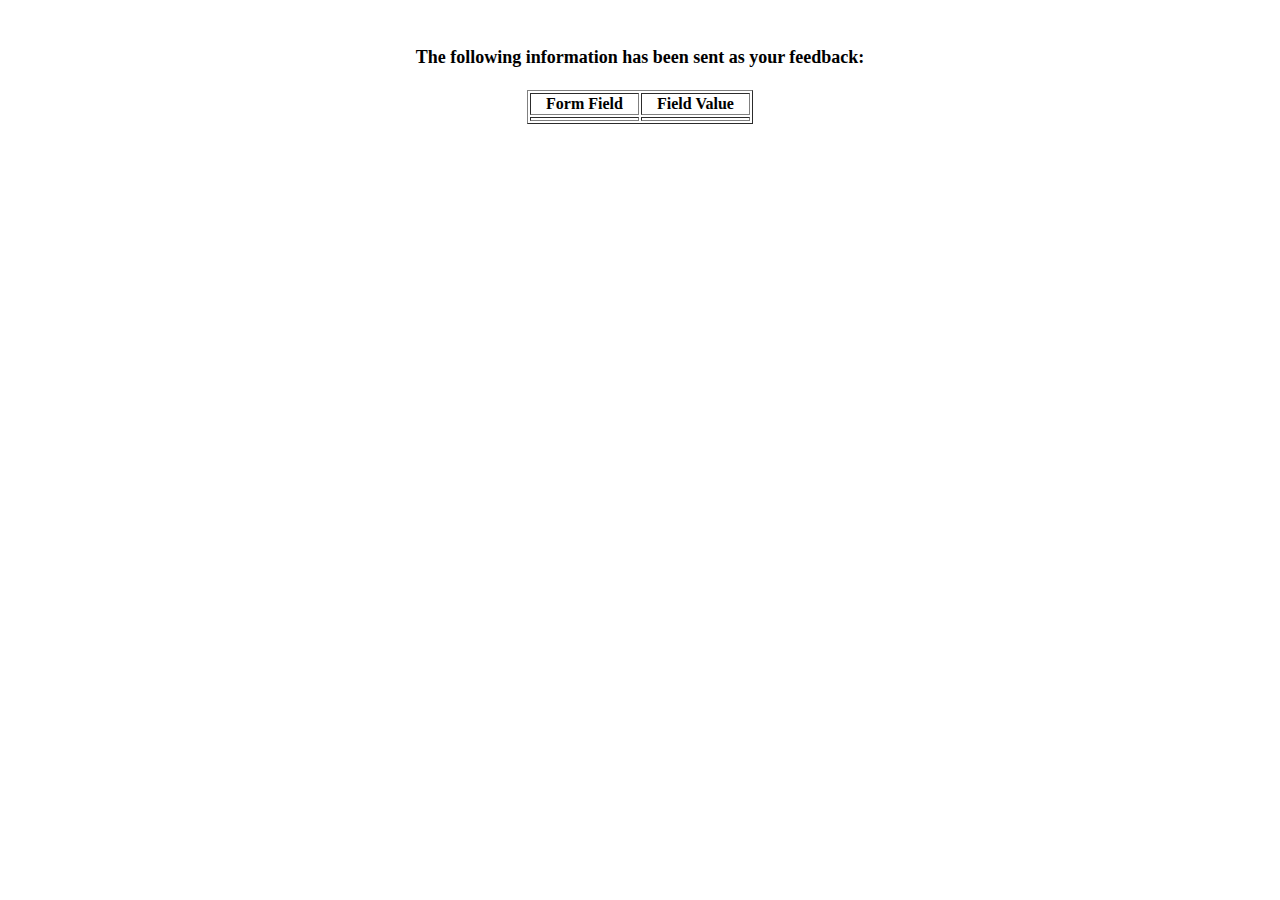
<file: show_data.html>
<html>

<head>
    <title>Feedback Sent</title>
</head>

<body>
    <p align=center>&nbsp;</p>
    <h1 align=center>
        <font size="+1">The following information has been sent as your feedback:
        </font>
    </h1>

    <table border="1" align=center width="226">
        <tr>
            <th align="center">Form Field</th>
            <th align="center">Field Value</th>
        </tr>

        <script language="javascript">
            var args = location.search.substr(1).split('&');
            for (var i = 0; i < args.length; ++i) {
                var parts = args[i].split('=');
                if (parts != null) {
                    var field = parts[0];
                    var value = parts[1];
                    if (value == null) {
                        value = ""
                    } else {
                        value = '"' + unescape(value.replace(/\+/g, ' ')) + '"';
                    }

                    document.writeln('<tr><td align="center">' + field + '</td>');
                    document.writeln('<td align="center">' + value + '</td></tr>');
                }
            }
        </script>

        <noscript>
<tr><td>
<p>You need to turn on Javascript in your browser.</p>

<p>In Microsoft Internet Explorer 4 or greater:</p>
<ul>
<li>From the "Tools" menu (in IE 4, it's the "View" menu), select "Internet Options".</li>
<li>Click on the "Security" tab.</li>
<li>Click on the "Custom Level" button. (In IE 4, select "Custom"
and then click on "Settings...".)</li>
<li>Under "Active scripting" make sure "Enable" is selected.</li>
</ul>

<p>In Netscape version 4 or greater:</p>
<ul>
<li>From the <b>Edit</b> menu, select <b>Preferences</b>.</li>
<li>In the <b>Category</b> list on the left, click on the word "Advanced".</li>
<li>In the panel on the right, make sure "Enable JavaScript" is checked.</li>
<li>Click the <b>OK</b> button.</li>
</ul>

</td></tr>
</noscript>

    </table>
</body>

</html>
</file>
